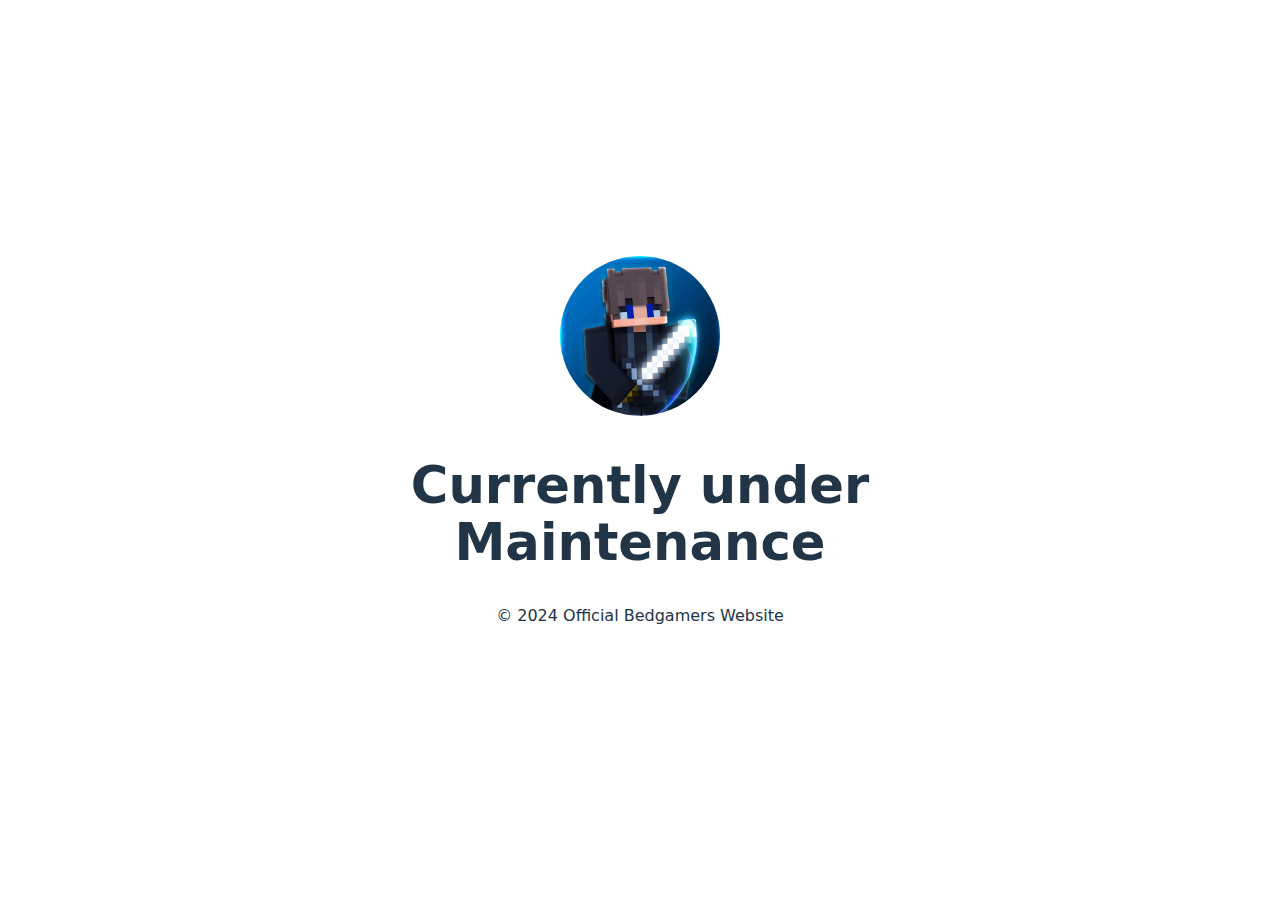
<file: index.html>
<!DOCTYPE html>
<html lang="en">
<head>
    <meta charset="UTF-8">
    <meta name="viewport" content="width=device-width, initial-scale=1.0">
    <title>Bedgamers</title>
    <link rel="stylesheet" href="style.css">
    <link rel="icon" href="pfpround.png">
</head>
<body>

    <div>
      <center><img src="channels4_profile.jpg" className="logo" alt="logo" /></center>
    </div>
    <h1><center>Currently under Maintenance</h1></center>
    <p className="read-the-docs">
      <center>&copy; 2024 Official Bedgamers Website</center>
    </p>
    
</body>
</html>
</file>
<file: style.css>
body {
    margin: 0;
    position: absolute;
    top: 50%;
    left: 50%;
    transform: translate(-50%, -50%);
}

:root {
    font-family: Inter, system-ui, Avenir, Helvetica, Arial, sans-serif;
    line-height: 1.5;
    font-weight: 400;
  
    color-scheme: light dark;
    color: rgba(255, 255, 255, 0.87);
    background-color: #242424;
  
    font-synthesis: none;
    text-rendering: optimizeLegibility;
    -webkit-font-smoothing: antialiased;
    -moz-osx-font-smoothing: grayscale;
  }

  a {
    font-weight: 500;
    color: #646cff;
    text-decoration: inherit;
  }
  a:hover {
    color: #535bf2;
  }

  h1 {
    font-size: 3.2em;
    line-height: 1.1;
  }

  button {
    border-radius: 8px;
    border: 1px solid transparent;
    padding: 0.6em 1.2em;
    font-size: 1em;
    font-weight: 500;
    font-family: inherit;
    background-color: #1a1a1a;
    cursor: pointer;
    transition: border-color 0.25s;
  }
  button:hover {
    border-color: #646cff;
  }
  button:focus,
  button:focus-visible {
    outline: 4px auto -webkit-focus-ring-color;
  }

  @media (prefers-color-scheme: light) {
    :root {
      color: #213547;
      background-color: #ffffff;
    }
    a:hover {
      color: #747bff;
    }
    button {
      background-color: #f9f9f9;
    }
  }
  
img {
    width: 10em;
    height: 10em;
    border-radius: 50%;
  }
</file>
